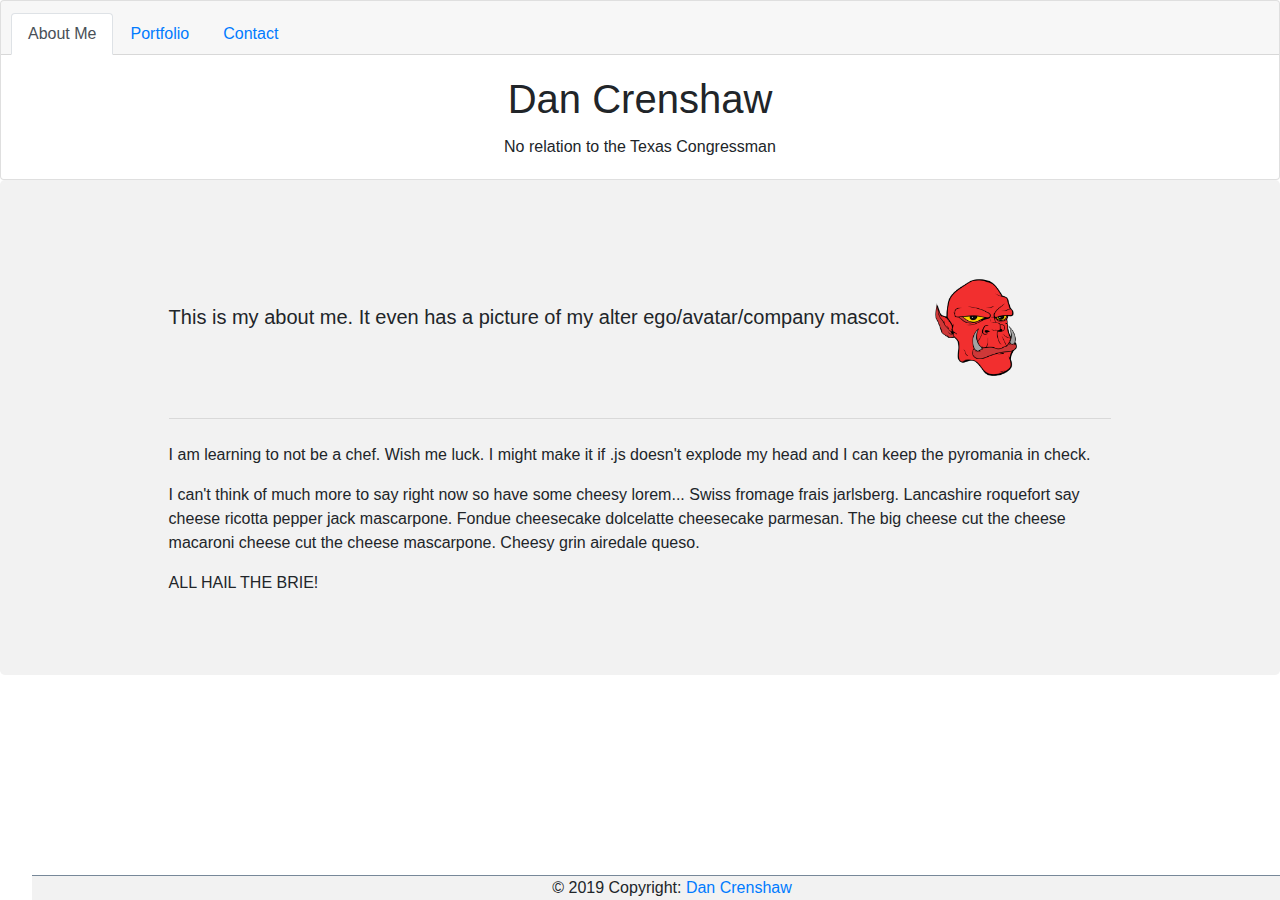
<file: index.html>
<!DOCTYPE html>
<html lang="en">

<head>
  <meta charset="UTF-8">
  <meta name="viewport" content="width=device-width, initial-scale=1.0">
  <meta http-equiv="X-UA-Compatible" content="ie=edge">
  <link rel="stylesheet" href="https://stackpath.bootstrapcdn.com/bootstrap/4.3.1/css/bootstrap.min.css"
    integrity="sha384-ggOyR0iXCbMQv3Xipma34MD+dH/1fQ784/j6cY/iJTQUOhcWr7x9JvoRxT2MZw1T" crossorigin="anonymous">
  <link rel="stylesheet" type="text/css" href="css/style.css">


  <title>Crenshaw</title>
</head>

<div class="card text-center">
  <div class="card-header">
    <ul class="nav nav-tabs card-header-tabs">
      <li class="nav-item">
        <a class="nav-link active" href="index.html">About Me</a>
      </li>
      <li class="nav-item">
        <a class="nav-link" href="portfolio.html">Portfolio</a>
      </li>
      <li class="nav-item">
        <a class="nav-link" href="contact.html" tabindex="-1">Contact</a>
      </li>
    </ul>
  </div>
  <div class="card-body">
    <h1 class="card-title">Dan Crenshaw</h1>
    <p class="card-text">No relation to the Texas Congressman</p>

  </div>
</div>

<div class="jumbotron">
  <div class="container">
    <p class="lead"> This is my about me. It even has a
      picture of my alter ego/avatar/company mascot.
      <img id="ork" src="Images/ork.png" height="150" alt="Danny Boy">
    </p>

    <hr class="my-4">

    <p>
      I am learning to not be a chef. Wish me luck. I might make it if .js doesn't explode my head and I can keep the
      pyromania in check.
    </p>
    <p>
      I can't think of much more to say right now so have some cheesy lorem...
      Swiss fromage frais jarlsberg. Lancashire roquefort say cheese ricotta
      pepper jack mascarpone. Fondue cheesecake dolcelatte cheesecake parmesan. The big cheese
      cut the cheese macaroni cheese cut the cheese mascarpone. Cheesy grin airedale queso.
    </p>
    <p>
      ALL HAIL THE BRIE!
    </p>
  </div>

  <body>











    <script src="https://code.jquery.com/jquery-3.3.1.slim.min.js"
      integrity="sha384-q8i/X+965DzO0rT7abK41JStQIAqVgRVzpbzo5smXKp4YfRvH+8abtTE1Pi6jizo"
      crossorigin="anonymous"></script>
    <script src="https://cdnjs.cloudflare.com/ajax/libs/popper.js/1.14.7/umd/popper.min.js"
      integrity="sha384-UO2eT0CpHqdSJQ6hJty5KVphtPhzWj9WO1clHTMGa3JDZwrnQq4sF86dIHNDz0W1"
      crossorigin="anonymous"></script>
    <script src="https://stackpath.bootstrapcdn.com/bootstrap/4.3.1/js/bootstrap.min.js"
      integrity="sha384-JjSmVgyd0p3pXB1rRibZUAYoIIy6OrQ6VrjIEaFf/nJGzIxFDsf4x0xIM+B07jRM"
      crossorigin="anonymous"></script>
  </body>



  <footer>
    <!-- Copyright -->
    <div class="footer-copyright"> © 2019 Copyright:
      <a href="contact.html"> Dan Crenshaw</a>
    </div>
    <!-- Copyright -->

  </footer>

</html>
</file>
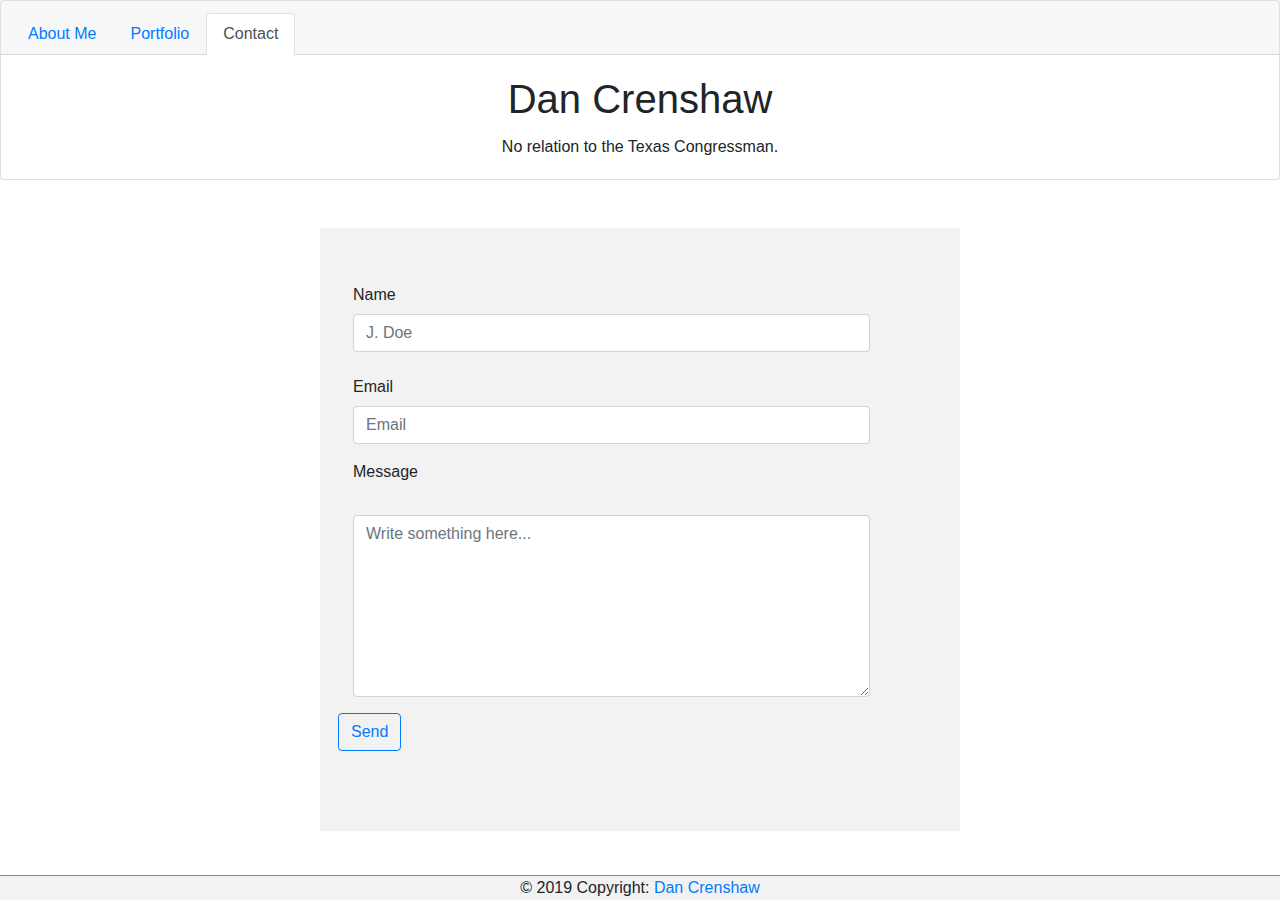
<file: contact.html>
<!DOCTYPE html>
<html lang="en">

<head>
  <meta charset="UTF-8">
  <meta name="viewport" content="width=device-width, initial-scale=1.0">
  <meta http-equiv="X-UA-Compatible" content="ie=edge">
  <link rel="stylesheet" href="https://stackpath.bootstrapcdn.com/bootstrap/4.3.1/css/bootstrap.min.css"
    integrity="sha384-ggOyR0iXCbMQv3Xipma34MD+dH/1fQ784/j6cY/iJTQUOhcWr7x9JvoRxT2MZw1T" crossorigin="anonymous">
  <link rel="stylesheet" type="text/css" href="css/style.css">


  <title>Crenshaw</title>
</head>

<div class="card text-center">
  <div class="card-header">
    <ul class="nav nav-tabs card-header-tabs">
      <li class="nav-item">
        <a class="nav-link" href="index.html">About Me</a>
      </li>
      <li class="nav-item">
        <a class="nav-link" href="portfolio.html">Portfolio</a>
      </li>
      <li class="nav-item">
        <a class="nav-link active" href="contact.html">Contact</a>
      </li>
    </ul>
  </div>
  <div class="card-body">
    <h1 class="card-title">Dan Crenshaw</h1>
    <p class="card-text">No relation to the Texas Congressman.</p>

  </div>
</div>



<body>

  <div class="container col-sm-6 p-5 m-5 mx-auto">
    <div class="row">
      <form>

        <div class="form-group row">
          <label for="inputText3" class="col-sm-2 col-form-label">Name</label>
          <div class="col-sm-12 mx-auto ">
            <input type="name" class="form-control" id="inputText3" placeholder="J. Doe">
          </div>
        </div>
        <div class="form-group row">
          <label for="inputEmail3" class="col-sm-2 col-form-label">Email</label>
          <div class="col-sm-12">
            <input type="email" class="form-control" id="inputEmail3" placeholder="Email">
          </div>
        </div>
        <fieldset class="form-group">
          <div class="row">
            <legend class="col-form-label col-sm-2 pt-0">Message</legend>
            <div class="col-sm-12">
              <div class="form-group shadow-textarea">
                <label for="exampleFormControlTextarea6"></label>
                <textarea class="form-control z-depth-1" id="exampleFormControlTextarea6" rows="7"
                  placeholder="Write something here..."></textarea>
              </div>
              <div class="form-check">

              </div>
            </div>
          </div>

          <div class="form-group row">

            <button type="submit" input class="btn btn-outline-primary">Send</button>
          </div>
    </div>
    </form>
  </div>
  </div>







  <script src="https://code.jquery.com/jquery-3.3.1.slim.min.js"
    integrity="sha384-q8i/X+965DzO0rT7abK41JStQIAqVgRVzpbzo5smXKp4YfRvH+8abtTE1Pi6jizo"
    crossorigin="anonymous"></script>
  <script src="https://cdnjs.cloudflare.com/ajax/libs/popper.js/1.14.7/umd/popper.min.js"
    integrity="sha384-UO2eT0CpHqdSJQ6hJty5KVphtPhzWj9WO1clHTMGa3JDZwrnQq4sF86dIHNDz0W1"
    crossorigin="anonymous"></script>
  <script src="https://stackpath.bootstrapcdn.com/bootstrap/4.3.1/js/bootstrap.min.js"
    integrity="sha384-JjSmVgyd0p3pXB1rRibZUAYoIIy6OrQ6VrjIEaFf/nJGzIxFDsf4x0xIM+B07jRM"
    crossorigin="anonymous"></script>
</body>

<footer>
  <!-- Copyright -->
  <div class="footer-copyright"> © 2019 Copyright:
    <a href="contact.html"> Dan Crenshaw</a>
  </div>
  <!-- Copyright -->

</footer>


</html>
</file>
<file: css/style.css>
footer {border-top: 1px solid lightslategray;
    text-align: center;    
    position: fixed;
    width: 100%;
    background-color: #f2f2f2;
    bottom: 0;}

    .container{background-color: #f2f2f2;
    width: 80%;
}

    form{ 
        width:90% ;
    }

.jumbotron {
 
    background-color: #f2f2f2;
}
</file>
